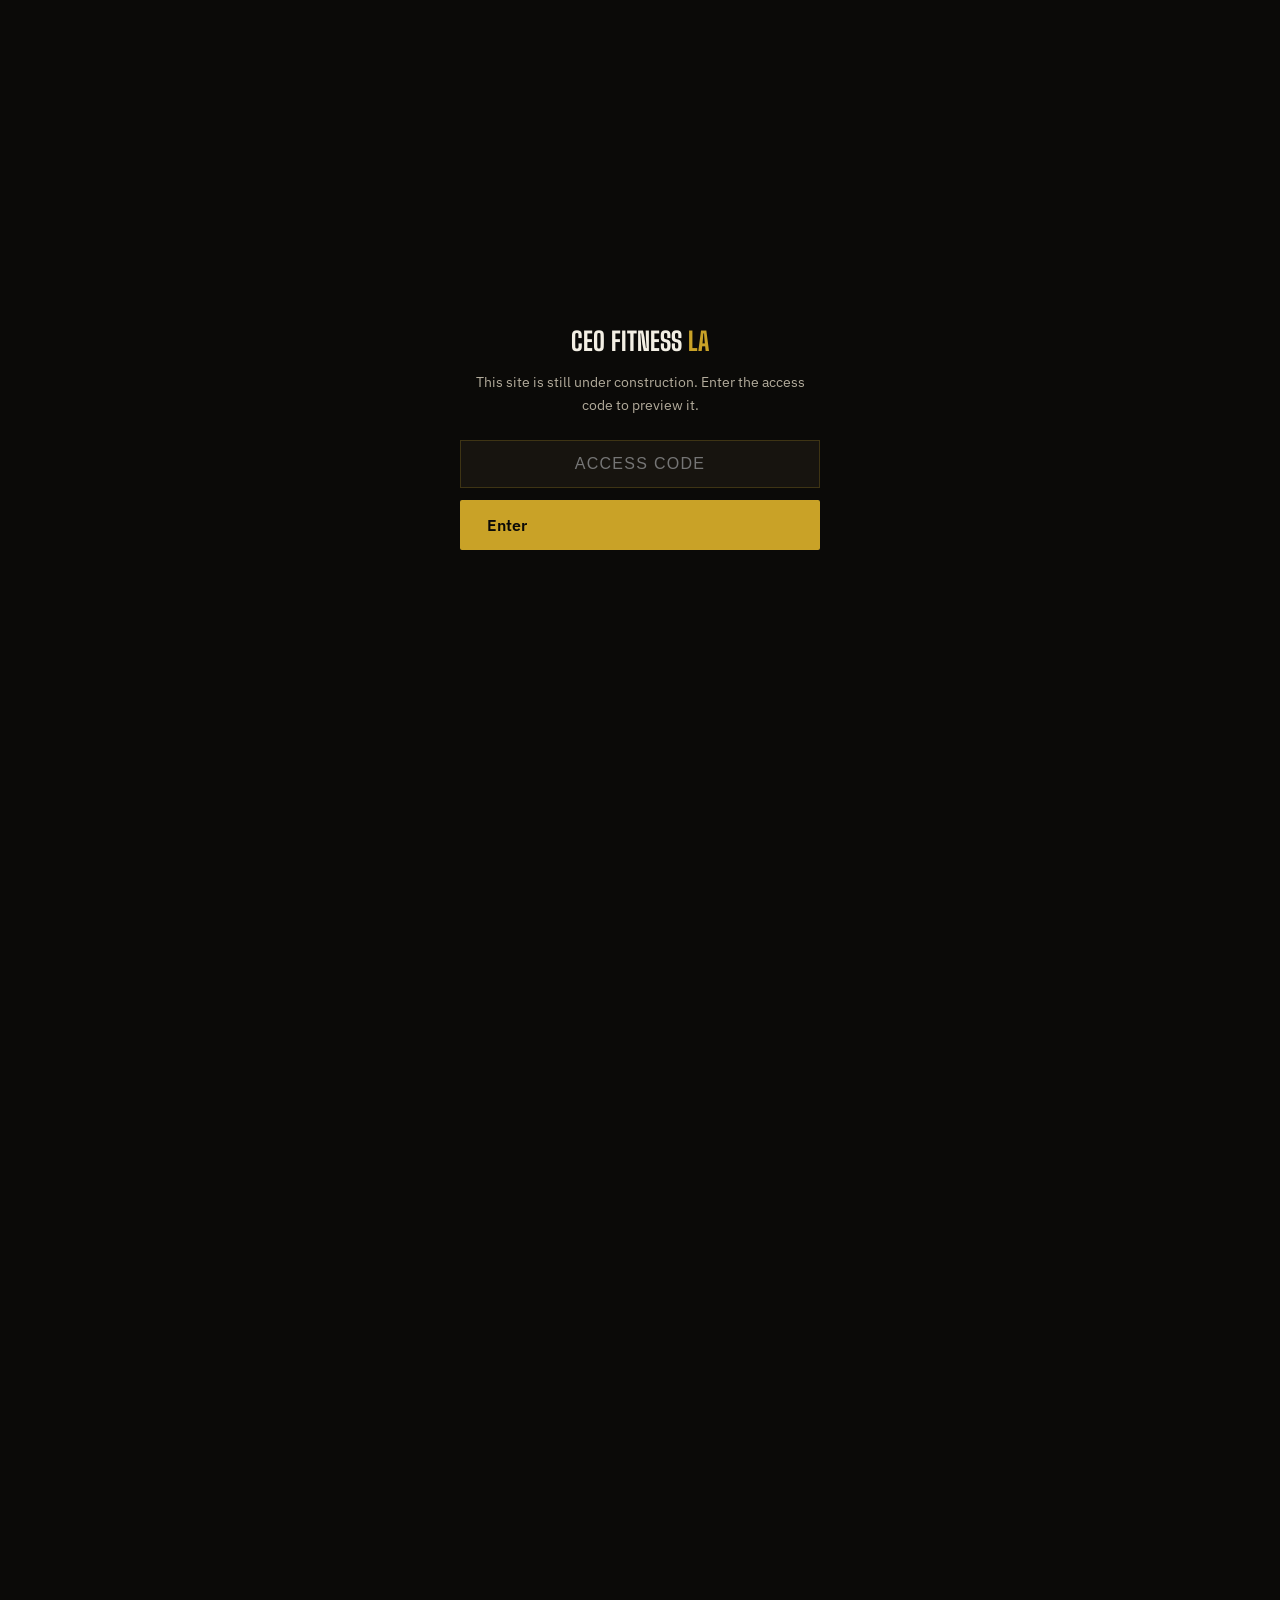
<file: index.html>
<!DOCTYPE html>
<html lang="en">
<head>
<meta charset="UTF-8">
<meta name="viewport" content="width=device-width, initial-scale=1.0">
<title>CEO Fitness LA</title>
<meta name="robots" content="noindex, nofollow">
<link rel="preconnect" href="https://fonts.googleapis.com">
<link rel="preconnect" href="https://fonts.gstatic.com" crossorigin>
<link href="https://fonts.googleapis.com/css2?family=Big+Shoulders+Display:wght@600;700;800;900&family=IBM+Plex+Sans:wght@400;500;600&display=swap" rel="stylesheet">
<link rel="stylesheet" href="styles.css">
<script src="gate.js"></script>
<script src="forms.js" defer></script>
<style>
  /* Page-specific styles. Shared theme lives in styles.css. */

  /* ---------- header nav ---------- */
  .navlinks{display:flex; gap:28px; font-size:0.95rem;}
  .navlinks a{text-decoration:none; color:var(--muted);}
  .navlinks a:hover{color:var(--gold-bright);}
  @media (max-width:640px){ .navlinks{display:none;} }

  /* ---------- hero ---------- */
  .hero{padding-top:88px; padding-bottom:64px;}
  .hero-grid{
    display:grid; grid-template-columns:1.2fr 0.8fr; gap:56px; align-items:center;
  }
  .hero h1{
    font-size:clamp(2.4rem, 5vw, 3.6rem);
    line-height:1.05;
    color:var(--cream);
  }
  .hero h1 em{
    font-style:normal;
    color:var(--gold);
  }
  .cta-row{display:flex; gap:16px; margin-top:32px; flex-wrap:wrap;}
  .hero-photo{aspect-ratio:4/5; border-radius:2px;}
  @media (max-width:860px){
    .hero-grid{grid-template-columns:1fr;}
    .hero-photo{aspect-ratio:16/9;}
  }

  /* ---------- founders strip ---------- */
  .founders{padding:48px 0;}
  .founders-row{
    display:flex; align-items:center; gap:24px; flex-wrap:wrap;
  }
  .founder-photos{display:flex;}
  .founder-photos .ph{
    width:64px; height:64px; border-radius:50%;
    border:1px solid var(--line);
    font-size:0.6rem;
  }
  .founder-photos .ph:nth-child(2){margin-left:-14px;}
  .founders-text{color:var(--muted); font-size:0.95rem;}
  .founders-text strong{color:var(--cream); font-weight:600;}
  .founders-link{
    margin-left:auto; font-size:0.9rem; color:var(--gold);
    text-decoration:underline; text-underline-offset:3px; white-space:nowrap;
  }

  /* ---------- approach ---------- */
  .stat-row{
    display:grid; grid-template-columns:repeat(3,1fr); gap:24px; margin-top:48px;
  }
  .stat{border-left:1px solid var(--line); padding-left:20px;}
  .stat .num{
    font-family:'Big Shoulders Display', sans-serif;
    font-weight:800; font-size:2.2rem; color:var(--gold);
    display:block;
  }
  .stat .label{color:var(--muted); font-size:0.9rem;}
  @media (max-width:640px){ .stat-row{grid-template-columns:1fr;} }

  /* ---------- programs ---------- */
  .prog-grid{
    display:grid; grid-template-columns:1fr 1fr; gap:0; margin-top:48px;
    border:1px solid var(--line);
  }
  .prog{padding:36px;}
  .prog:first-child{border-right:1px solid var(--line);}
  .prog h3{font-size:1.5rem; color:var(--cream); margin-bottom:12px;}
  .prog p{color:var(--muted); margin:0 0 18px;}
  .tag{
    display:inline-block; font-size:0.75rem; font-weight:600;
    padding:4px 10px; border-radius:2px; margin-bottom:16px;
  }
  .tag-gold{background:rgba(201,162,39,0.15); color:var(--gold-bright);}
  .tag-red{background:rgba(139,46,46,0.18); color:#e2a3a3;}
  @media (max-width:700px){
    .prog-grid{grid-template-columns:1fr;}
    .prog:first-child{border-right:none; border-bottom:1px solid var(--line);}
  }

  /* ---------- pricing ---------- */
  .price-grid{
    display:grid; grid-template-columns:repeat(4,1fr); gap:16px; margin-top:48px;
  }
  .price-card{
    border:1px solid var(--line); padding:28px 22px;
    display:flex; flex-direction:column;
  }
  .price-card h3{font-size:1.2rem; color:var(--cream); margin-bottom:6px;}
  .price-num{
    font-family:'Big Shoulders Display', sans-serif;
    font-weight:800; font-size:2rem; color:var(--gold);
    margin:4px 0 10px;
    line-height:1.15;
  }
  .price-note{font-size:0.8rem; color:var(--muted); font-style:normal;}
  .price-count{margin:0;}
  .price-period{display:block;}
  .price-rate{margin:0 0 4px;}
  .price-card p.desc{color:var(--muted); font-size:0.92rem; flex-grow:1;}
  @media (max-width:1000px){ .price-grid{grid-template-columns:repeat(2,1fr); gap:20px;} }
  @media (max-width:600px){ .price-grid{grid-template-columns:1fr;} }

  /* ---------- pricing details ---------- */
  .pricing-details{margin-top:36px; border-top:1px solid var(--line); padding-top:24px;}
  .pricing-details summary{
    cursor:pointer; color:var(--gold); font-weight:600; list-style:none; width:fit-content;
  }
  .pricing-details summary::-webkit-details-marker{display:none;}
  .pricing-details summary::after{content:' +';}
  .pricing-details[open] summary::after{content:' \2013';}
  .pricing-details summary:hover{color:var(--gold-bright);}
  .pricing-details summary:focus-visible{outline:2px solid var(--gold-bright); outline-offset:3px;}
  .pricing-details p{color:var(--muted); max-width:680px;}
  .pricing-details p strong{color:var(--cream); font-weight:600;}

  /* ---------- credentials ---------- */
  .cred-row{display:flex; gap:14px; flex-wrap:wrap; margin-top:28px;}
  .cred-chip{
    border:1px solid var(--line); padding:8px 16px; font-size:0.85rem; color:var(--muted);
  }

  /* ---------- contact ---------- */
  .contact-inner{
    display:flex; flex-direction:column; align-items:flex-start; gap:28px;
  }
  .contact-buttons{display:flex; gap:16px; flex-wrap:wrap;}
  .contact-buttons .btn{font-size:1.1rem; padding:16px 32px;}
  #waitlist-form{width:100%; max-width:460px;}
  .contact-email{color:var(--muted); font-size:0.95rem;}
  .contact-email a{color:var(--gold-bright); text-decoration:underline;}
</style>
</head>
<body>

<header>
  <div class="nav">
    <a href="#" class="wordmark">CEO<span>&nbsp;</span>FITNESS<span> LA</span></a>
    <nav class="navlinks">
      <a href="#approach">Approach</a>
      <a href="#programs">Programs</a>
      <a href="#pricing">Pricing</a>
      <a href="#contact">Contact</a>
    </nav>
  </div>
</header>

<main>

  <section class="hero">
    <div class="wrap hero-grid">
      <div>
        <h1>Fitness coaching built for people who already perform well under pressure.</h1>
        <p class="lede">Data-driven training for executives, founders, and top performers — in person in Los Angeles, or by video anywhere. No forms to fill out. Just results you can see.</p>
        <div class="cta-row">
          <a href="#contact" class="btn btn-primary">Get Started</a>
          <a href="#pricing" class="btn btn-ghost">See Pricing</a>
        </div>
      </div>
      <div class="ph hero-photo">[ Photo: Kevin &amp; Solmaz training — action shot, not posed ]</div>
    </div>
  </section>

  <hr class="rule">

  <section class="founders">
    <div class="wrap founders-row">
      <div class="founder-photos">
        <div class="ph">Kevin</div>
        <div class="ph">Solmaz</div>
      </div>
      <div class="founders-text">
        <strong>Kevin &amp; Solmaz Robinson</strong> — 12+ years training clients across Los Angeles.
      </div>
      <a href="#credentials" class="founders-link">More about us →</a>
    </div>
  </section>

  <hr class="rule">

  <section id="approach">
    <div class="wrap">
      <div class="eyebrow">Approach</div>
      <h2 style="font-size:2rem; color:var(--cream); max-width:640px;">Results you can see, not just feel.</h2>
      <p class="lede" style="margin-top:18px;">We assess to measure, not to find problems. Your first session sets a baseline, and every test after it shows how far you've come in strength, conditioning, and recovery. You're not broken, and there's nothing to fix. The only direction we care about is forward.</p>
      <p class="lede">Technique matters, and we watch it closely. But we coach for results, not textbook-perfect reps.</p>
      <p class="lede">Every client's training runs through Praxium, software Kevin built himself to track and program each session. We keep it honest and we keep it moving.</p>
      <div class="stat-row">
        <div class="stat"><span class="num">12+</span><span class="label">Years training experience</span></div>
        <div class="stat"><span class="num">2</span><span class="label">Formats — in person or virtual</span></div>
        <div class="stat"><span class="num">LA</span><span class="label">Based in Los Angeles</span></div>
      </div>
    </div>
  </section>

  <hr class="rule">

  <section id="programs">
    <div class="wrap">
      <div class="eyebrow">Programs</div>
      <h2 style="font-size:2rem; color:var(--cream);">Two ways to work with us.</h2>
      <div class="prog-grid">
        <div class="prog">
          <span class="tag tag-gold">In person</span>
          <h3>Los Angeles</h3>
          <p class="desc">One-on-one training at your home, gym, or a location that fits your schedule. Built around the reality of a packed calendar, not against it.</p>
        </div>
        <div class="prog">
          <span class="tag tag-red">Virtual</span>
          <h3>Anywhere</h3>
          <p class="desc">The same programming and accountability, delivered remotely — for clients who travel constantly or simply aren't in LA.</p>
        </div>
      </div>
    </div>
  </section>

  <hr class="rule">

  <section id="pricing">
    <div class="wrap">
      <div class="eyebrow">Pricing</div>
      <h2 style="font-size:2rem; color:var(--cream);">Straightforward pricing.</h2>
      <p class="lede" style="margin-top:14px;">No consultation required to see it. If it fits your budget and your schedule, that's the only qualifying step.</p>
      <span class="tag tag-gold" style="margin-top:18px;">Currently accepting a limited number of new members</span>
      <div class="field" style="max-width:240px; margin-top:32px;">
        <label for="freq">Sessions per week</label>
        <select id="freq">
          <option value="1">1x per week</option>
          <option value="2">2x per week</option>
          <option value="3">3x per week</option>
          <option value="4">4x per week</option>
          <option value="5" selected>5x per week</option>
        </select>
      </div>

      <div class="price-grid">
        <div class="price-card">
          <h3>Pay-As-You-Go</h3>
          <p class="price-note price-count" aria-hidden="true">&nbsp;</p>
          <div class="price-num" id="price-payg">$250<span class="price-note price-period">per session</span></div>
          <p class="price-note price-rate">Billed per session</p>
          <p class="desc">Basic session logging.</p>
        </div>
        <div class="price-card">
          <h3>Foundation</h3>
          <p class="price-note price-count" id="count-foundation">5 sessions</p>
          <div class="price-num" id="price-foundation">$1,100<span class="price-note price-period">per week</span></div>
          <p class="price-note price-rate" id="rate-foundation">$220 per session</p>
          <p class="desc">Progress trend tracking.</p>
        </div>
        <div class="price-card">
          <h3>Performance</h3>
          <p class="price-note price-count" id="count-performance">About 22 sessions</p>
          <div class="price-num" id="price-performance"><span class="price-note">about </span>$4,230<span class="price-note price-period">per month</span></div>
          <p class="price-note price-rate" id="rate-performance">$195 per session</p>
          <p class="desc">Advanced analytics and program adjustments.</p>
        </div>
        <div class="price-card">
          <h3>Executive Performance</h3>
          <p class="price-note price-count" id="count-executive">250 sessions</p>
          <div class="price-num" id="price-executive">$43,750<span class="price-note price-period">per year</span></div>
          <p class="price-note price-rate" id="rate-executive">$175 per session</p>
          <p class="desc">Fully managed tracking, with the most frequent and detailed fitness testing of any tier.</p>
        </div>
      </div>

      <details class="pricing-details">
        <summary>Pricing details</summary>
        <p>Totals reflect a full schedule. Weeks or months with holidays are billed for the sessions actually scheduled.</p>
        <p><strong>Pay-As-You-Go.</strong> Billed per session, so there's no period total — you pay for the sessions you book.</p>
        <p><strong>Foundation.</strong> Billed upfront based on the sessions we'll do that period — already accounts for any known holidays or vacation.</p>
        <p><strong>Performance.</strong> Billed upfront based on the sessions we'll do that period — already accounts for any known holidays or vacation. The exact amount depends on how many sessions are scheduled that month.</p>
        <p><strong>Executive Performance.</strong> Billed annually, based on 50 training weeks a year — your trainer's 2 weeks of vacation aren't billed. You'll also get limited virtual check-ins during that time to keep you on track.</p>
        <p><strong>Executive Performance, training 4x or 5x per week.</strong> You also get guaranteed holiday coverage — your session still happens, in person if your trainer's in town or virtual if traveling — and sick days are fully covered: if your trainer's out sick, that session is never billed and never owed back.</p>
      </details>
    </div>
  </section>

  <hr class="rule">

  <section id="credentials">
    <div class="wrap">
      <div class="eyebrow">Credentials</div>
      <h2 style="font-size:2rem; color:var(--cream); max-width:600px;">Over a decade training people who don't have time to waste.</h2>
      <p class="lede" style="margin-top:14px;">Kevin and Solmaz have spent 12+ years training clients across Los Angeles, including a number of executives, founders, and other high performers.</p>
      <p class="lede">Clients trained in Los Angeles, New York, the Boston area, and abroad.</p>
      <div class="cred-row">
        <div class="cred-chip">[ Add certification ]</div>
        <div class="cred-chip">12+ Years Experience</div>
        <div class="cred-chip">Los Angeles, CA</div>
        <div class="cred-chip">[ Add certification ]</div>
      </div>
    </div>
  </section>

  <hr class="rule">

  <section id="contact">
    <div class="wrap contact-inner">
      <div>
        <div class="eyebrow">Get Started</div>
        <h2 style="font-size:2.2rem; color:var(--cream);">Apply to join the waitlist.</h2>
        <p class="lede" style="margin-top:18px;">We take on a limited number of members at a time. Tell us where you're starting and we'll reach out as spots open.</p>
      </div>

      <div class="contact-buttons">
        <button type="button" class="btn btn-primary" id="waitlist-toggle" aria-expanded="false" aria-controls="waitlist-form">Apply for the Waitlist</button>
      </div>

      <!--
        Waitlist form — submits to Formspree (see forms.js). Replace
        YOUR_WAITLIST_FORM_ID with the ID from the Formspree dashboard
        (set that form's notification email to hello@ceofitnessla.com
        there; the address isn't set in this HTML).
      -->
      <form id="waitlist-form" class="form-card" data-formspree
            data-success-message="Thanks — you're on the waitlist. We'll be in touch as spots open."
            action="https://formspree.io/f/YOUR_WAITLIST_FORM_ID" method="POST" hidden>
        <input type="hidden" name="_subject" value="Waitlist application — ceofitnessla.com">
        <div class="field">
          <label for="w-name">Name</label>
          <input id="w-name" name="name" type="text" autocomplete="name" required>
        </div>
        <div class="field">
          <label for="w-email">Email</label>
          <input id="w-email" name="email" type="email" autocomplete="email" required>
        </div>
        <div class="field">
          <label for="w-phone">Phone <span class="opt">(optional)</span></label>
          <input id="w-phone" name="phone" type="tel" autocomplete="tel">
        </div>
        <div class="field">
          <label for="w-frequency">How often do you want to train?</label>
          <select id="w-frequency" name="frequency">
            <option value="1x per week">1x per week</option>
            <option value="2x per week">2x per week</option>
            <option value="3x per week">3x per week</option>
            <option value="4x per week">4x per week</option>
            <option value="5x per week" selected>5x per week</option>
          </select>
        </div>
        <div class="field">
          <label for="w-source">How did you hear about us?</label>
          <select id="w-source" name="source">
            <option value="Referral">Referral</option>
            <option value="Instagram">Instagram</option>
            <option value="Google">Google</option>
            <option value="Other">Other</option>
          </select>
        </div>
        <!-- spam honeypot: Formspree drops submissions that fill this in -->
        <input type="text" name="_gotcha" class="hp" tabindex="-1" autocomplete="off" aria-hidden="true">
        <button type="submit" class="btn btn-primary">Join the Waitlist</button>
        <p class="form-status" role="status"></p>
      </form>

      <p class="contact-email">Prefer email? <a href="mailto:hello@ceofitnessla.com">hello@ceofitnessla.com</a></p>
    </div>
  </section>

</main>

<footer>
  <div class="wrap footer-row">
    <span>CEO Fitness LA</span>
    <a href="trainers.html">For Trainers</a>
    <span>&copy; 2026 Training For Champions, LLC</span>
  </div>
</footer>

<script>
  // ---- pricing: sessions-per-week selector ----
  // Per-session rate by tier and weekly frequency. Pay-As-You-Go is flat at
  // any frequency; the other three drop as weekly frequency goes up.
  const RATES = {
    'price-executive':   { 1: 190, 2: 186, 3: 182, 4: 178, 5: 175 },
    'price-performance': { 1: 235, 2: 225, 3: 215, 4: 205, 5: 195 },
    'price-foundation':  { 1: 240, 2: 235, 3: 230, 4: 225, 5: 220 },
    'price-payg':        { 1: 250, 2: 250, 3: 250, 4: 250, 5: 250 }
  };

  const freq = document.getElementById('freq');
  const waitlistFrequency = document.getElementById('w-frequency');

  // Each card shows its period total plus the per-session rate. Executive
  // Performance bills annually on 50 training weeks; Performance is a monthly
  // estimate off 52 weeks, rounded to the nearest $10 with its session count
  // rounded to a whole number; Foundation is a straight weekly total.
  // Pay-As-You-Go has no period total.
  const money = n => '$' + n.toLocaleString('en-US');
  const small = t => '<span class="price-note">' + t + '</span>';

  function updatePricing(){
    const perWeek = Number(freq.value);
    const rates = {};
    for (const id in RATES) rates[id] = RATES[id][perWeek];

    const monthlySessions = Math.round(perWeek * 52 / 12);
    const annualSessions = perWeek * 50;
    const monthlyTotal = Math.round(rates['price-performance'] * perWeek * 52 / 12 / 10) * 10;

    const period = t => '<span class="price-note price-period">' + t + '</span>';

    document.getElementById('price-payg').innerHTML =
      money(rates['price-payg']) + period('per session');

    document.getElementById('count-foundation').textContent =
      perWeek + (perWeek === 1 ? ' session' : ' sessions');
    document.getElementById('price-foundation').innerHTML =
      money(rates['price-foundation'] * perWeek) + period('per week');

    document.getElementById('count-performance').textContent =
      'About ' + monthlySessions + ' sessions';
    document.getElementById('price-performance').innerHTML =
      small('about ') + money(monthlyTotal) + period('per month');

    document.getElementById('count-executive').textContent =
      annualSessions + ' sessions';
    document.getElementById('price-executive').innerHTML =
      money(rates['price-executive'] * perWeek * 50) + period('per year');

    for (const tier of ['foundation', 'performance', 'executive']) {
      document.getElementById('rate-' + tier).textContent =
        money(rates['price-' + tier]) + ' per session';
    }

    // keep the waitlist form in step with what they were just looking at
    waitlistFrequency.value = perWeek + 'x per week';
  }

  freq.addEventListener('change', updatePricing);
  updatePricing();
</script>

<script>
  // ---- waitlist form toggle ----
  const waitlistToggle = document.getElementById('waitlist-toggle');
  const waitlistForm = document.getElementById('waitlist-form');

  waitlistToggle.addEventListener('click', function(){
    const open = waitlistForm.hidden;
    waitlistForm.hidden = !open;
    waitlistToggle.setAttribute('aria-expanded', String(open));
    if (open) document.getElementById('w-name').focus();
  });
</script>

</body>
</html>
</file>
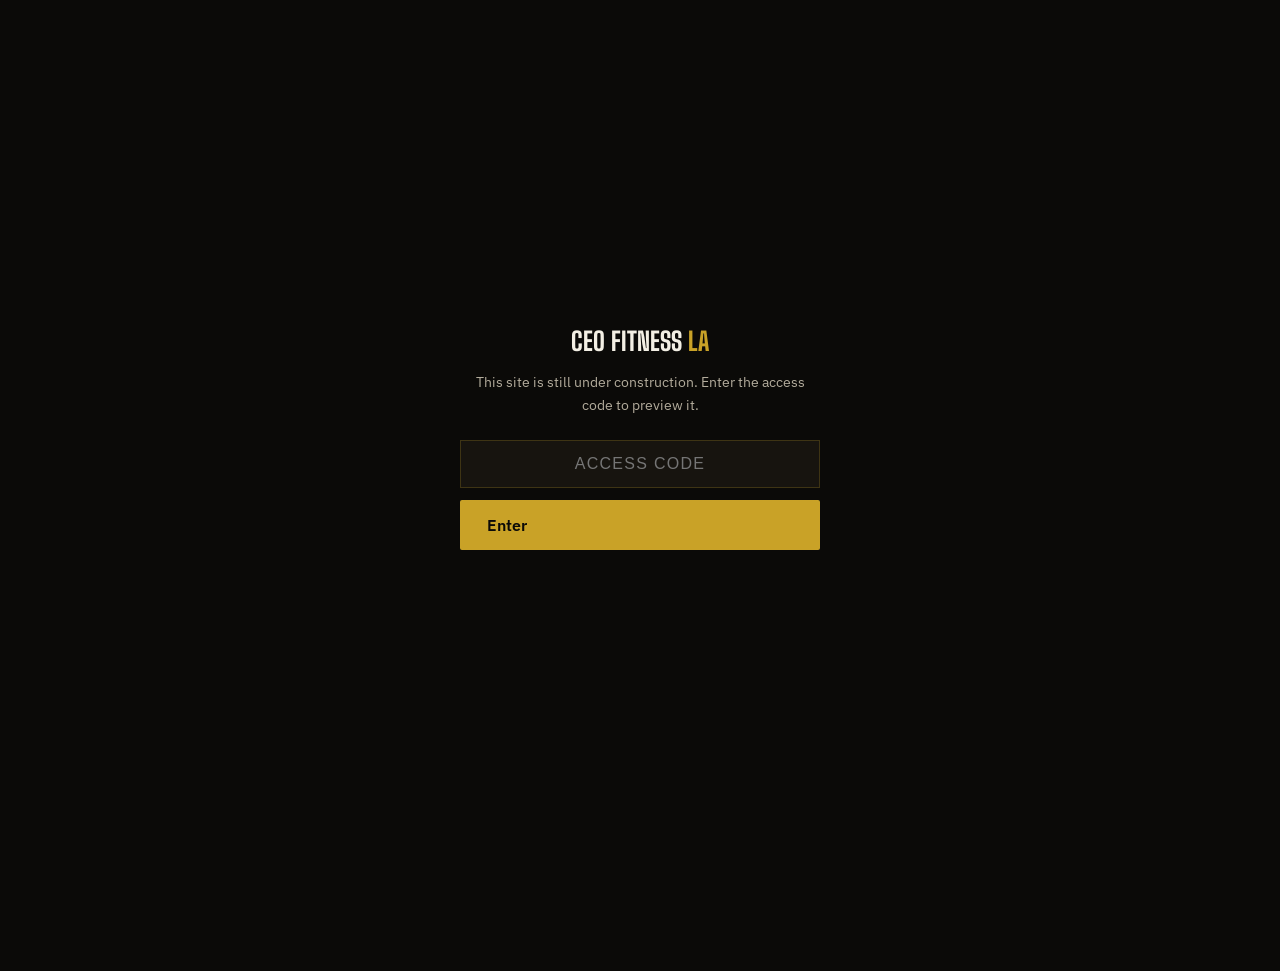
<file: trainers.html>
<!DOCTYPE html>
<html lang="en">
<head>
<meta charset="UTF-8">
<meta name="viewport" content="width=device-width, initial-scale=1.0">
<title>For Trainers — CEO Fitness LA</title>
<meta name="robots" content="noindex, nofollow">
<link rel="preconnect" href="https://fonts.googleapis.com">
<link rel="preconnect" href="https://fonts.gstatic.com" crossorigin>
<link href="https://fonts.googleapis.com/css2?family=Big+Shoulders+Display:wght@600;700;800;900&family=IBM+Plex+Sans:wght@400;500;600&display=swap" rel="stylesheet">
<link rel="stylesheet" href="styles.css">
<script src="gate.js"></script>
<script src="forms.js" defer></script>
<style>
  /* Page-specific styles. Shared theme lives in styles.css. */

  .back-link{font-size:0.95rem; color:var(--muted); text-decoration:none;}
  .back-link:hover{color:var(--gold-bright);}

  /* ---------- trainers ---------- */
  .trainers-grid{
    display:grid; grid-template-columns:1fr 1fr; gap:56px; align-items:start;
  }
  .trainers-grid h1{
    font-size:clamp(2.2rem, 4.5vw, 3.2rem);
    line-height:1.05;
    color:var(--cream);
  }
  .trainers-grid h1 em{font-style:normal; color:var(--gold);}
  .trainers-grid .lede{margin-top:18px;}
  @media (max-width:860px){ .trainers-grid{grid-template-columns:1fr;} }

</style>
</head>
<body>

<header>
  <div class="nav">
    <a href="index.html" class="wordmark">CEO<span>&nbsp;</span>FITNESS<span> LA</span></a>
    <a href="index.html" class="back-link">← Back to main site</a>
  </div>
</header>

<main>

  <section>
    <div class="wrap trainers-grid">
      <div>
        <div class="eyebrow">For Trainers</div>
        <h1>Run your training business on <em>data</em>, not guesswork.</h1>
        <p class="lede">After 12+ years building a client base in Los Angeles, we consult with other trainers on growing and running their business. That includes Praxium, the software we use to track and program every client session. Tell us about where you are and we'll be in touch.</p>
        <div class="placeholder-flag">Placeholder copy — refine before launch</div>
      </div>

      <!--
        Inquiry form — submits to Formspree. Replace YOUR_FORM_ID with the
        ID from the Formspree dashboard (set the form's notification email
        to hello@ceofitnessla.com there; the address isn't set in this HTML).
      -->
      <form id="inquiry-form" class="form-card" data-formspree action="https://formspree.io/f/YOUR_FORM_ID" method="POST">
        <input type="hidden" name="_subject" value="Trainer inquiry — ceofitnessla.com">
        <div class="field">
          <label for="f-name">Name</label>
          <input id="f-name" name="name" type="text" autocomplete="name" required>
        </div>
        <div class="field">
          <label for="f-email">Email</label>
          <input id="f-email" name="email" type="email" autocomplete="email" required>
        </div>
        <div class="field">
          <label for="f-phone">Phone <span class="opt">(optional)</span></label>
          <input id="f-phone" name="phone" type="tel" autocomplete="tel">
        </div>
        <div class="field">
          <label for="f-message">Message</label>
          <textarea id="f-message" name="message" required></textarea>
        </div>
        <!-- spam honeypot: Formspree drops submissions that fill this in -->
        <input type="text" name="_gotcha" class="hp" tabindex="-1" autocomplete="off" aria-hidden="true">
        <button type="submit" class="btn btn-primary">Send Inquiry</button>
        <p class="form-status" role="status"></p>
      </form>
    </div>
  </section>

</main>

<footer>
  <div class="wrap footer-row">
    <a href="index.html">CEO Fitness LA</a>
    <span>&copy; 2026 Training For Champions, LLC</span>
  </div>
</footer>

</body>
</html>
</file>
<file: styles.css>
/* ==========================================================================
   CEO Fitness LA — shared styles for every page.
   Page-specific styles stay in a <style> block in that page's <head>,
   loaded after this file.
   ========================================================================== */

:root{
  --black:#0b0a08;
  --panel:#17140f;
  --panel-2:#1e1a13;
  --line: rgba(201,162,39,0.22);
  --gold:#c9a227;
  --gold-bright:#f0c75e;
  --cream:#f3efe4;
  --muted:#b3ac9c;
  --red:#8b2e2e;
  --yellow:#e3b23c;
}

*{box-sizing:border-box;}
html{scroll-behavior:smooth;}
body{
  margin:0;
  background:var(--black);
  color:var(--cream);
  font-family:'IBM Plex Sans', sans-serif;
  font-size:16px;
  line-height:1.6;
  -webkit-font-smoothing:antialiased;
}
h1,h2,h3{
  font-family:'Big Shoulders Display', sans-serif;
  font-weight:800;
  letter-spacing:0.01em;
  margin:0;
}
a{color:inherit;}
img,.ph{max-width:100%;display:block;}
.wrap{
  max-width:1080px;
  margin:0 auto;
  padding:0 28px;
}
section{padding:96px 0;}
.rule{
  border:none;
  border-top:1px solid var(--line);
  margin:0;
}
.eyebrow{
  color:var(--gold);
  font-size:0.85rem;
  font-weight:600;
  margin-bottom:14px;
}
.lede{
  color:var(--muted);
  font-size:1.1rem;
  max-width:540px;
}
.btn{
  display:inline-flex;
  align-items:center;
  gap:8px;
  padding:14px 26px;
  border-radius:2px;
  font-weight:600;
  font-size:1rem;
  font-family:inherit;
  text-decoration:none;
  cursor:pointer;
  border:1px solid transparent;
  transition:transform .15s ease, background .15s ease;
}
.btn:focus-visible{outline:2px solid var(--gold-bright); outline-offset:3px;}
.btn-primary{background:var(--gold); color:var(--black);}
.btn-primary:hover{background:var(--gold-bright);}
.btn-ghost{background:transparent; color:var(--cream); border-color:var(--line);}
.btn-ghost:hover{border-color:var(--gold);}
@media (prefers-reduced-motion: reduce){
  .btn{transition:none;}
  html{scroll-behavior:auto;}
}

/* ---------- placeholders (remove usages before launch) ---------- */
.ph{
  background:repeating-linear-gradient(135deg, var(--panel-2), var(--panel-2) 10px, var(--panel) 10px, var(--panel) 20px);
  border:1px dashed var(--line);
  color:var(--muted);
  font-size:0.85rem;
  display:flex;
  align-items:center;
  justify-content:center;
  text-align:center;
  padding:16px;
}
.placeholder-flag{
  color:var(--yellow); font-size:0.78rem; border:1px dashed rgba(227,178,60,0.5);
  padding:6px 10px; margin-top:16px;
}

/* ---------- header ---------- */
header{
  position:sticky; top:0; z-index:30;
  background:rgba(11,10,8,0.92);
  backdrop-filter:blur(6px);
  border-bottom:1px solid var(--line);
}
.nav{
  max-width:1080px; margin:0 auto; padding:18px 28px;
  display:flex; align-items:center; justify-content:space-between;
}
.wordmark{
  font-family:'Big Shoulders Display', sans-serif;
  font-weight:800;
  font-size:1.35rem;
  color:var(--cream);
  text-decoration:none;
}
.wordmark span{color:var(--gold);}

/* ---------- footer ---------- */
footer{border-top:1px solid var(--line); padding:40px 0; color:var(--muted); font-size:0.85rem;}
.footer-row{display:flex; justify-content:space-between; flex-wrap:wrap; gap:12px;}
.footer-row a{text-decoration:none;}
.footer-row a:hover{color:var(--gold-bright);}

/* ---------- forms (see forms.js) ---------- */
/* display on .form-card would otherwise beat the hidden attribute */
[hidden]{display:none !important;}
.form-card{
  border:1px solid var(--line); padding:32px 26px;
  display:flex; flex-direction:column; gap:18px;
}
.form-card .btn{align-self:flex-start;}
.field{display:flex; flex-direction:column; gap:6px;}
.field label{font-size:0.85rem; font-weight:600; color:var(--cream);}
.field label .opt{color:var(--muted); font-weight:400;}
.field input,
.field select,
.field textarea{
  background:var(--panel); border:1px solid var(--line); color:var(--cream);
  padding:12px 14px; font-size:1rem; font-family:inherit; border-radius:2px;
}
.field textarea{min-height:130px; resize:vertical;}
.field input:focus-visible,
.field select:focus-visible,
.field textarea:focus-visible{outline:2px solid var(--gold-bright); outline-offset:0;}
/* spam honeypot — visually hidden, see forms.js */
.hp{position:absolute; left:-9999px;}
.form-status{font-size:0.9rem; color:var(--muted); min-height:1.4em; margin:0;}
.form-status.ok{color:var(--gold-bright);}
.form-status.err{color:#e2a3a3;}

/* ---------- pre-launch access gate (see gate.js) — delete at launch ---------- */
html.gate-locked body{overflow:hidden;}
html.gate-locked body > :not(#gate){visibility:hidden;}
#gate{
  position:fixed; inset:0; z-index:100;
  background:var(--black);
  display:flex; align-items:center; justify-content:center;
  padding:24px;
}
.gate-card{
  max-width:360px; width:100%; text-align:center;
}
.gate-card .wordmark{font-size:1.6rem; display:block; margin-bottom:8px;}
.gate-card p{color:var(--muted); font-size:0.9rem; margin:0 0 24px;}
#gate-form{display:flex; flex-direction:column; gap:12px;}
#gate-input{
  background:var(--panel); border:1px solid var(--line); color:var(--cream);
  padding:14px 16px; font-size:1rem; text-align:center; letter-spacing:0.08em;
}
#gate-input:focus-visible{outline:2px solid var(--gold-bright);}
#gate-error{color:#e2a3a3; font-size:0.85rem; min-height:1.2em;}
</file>
